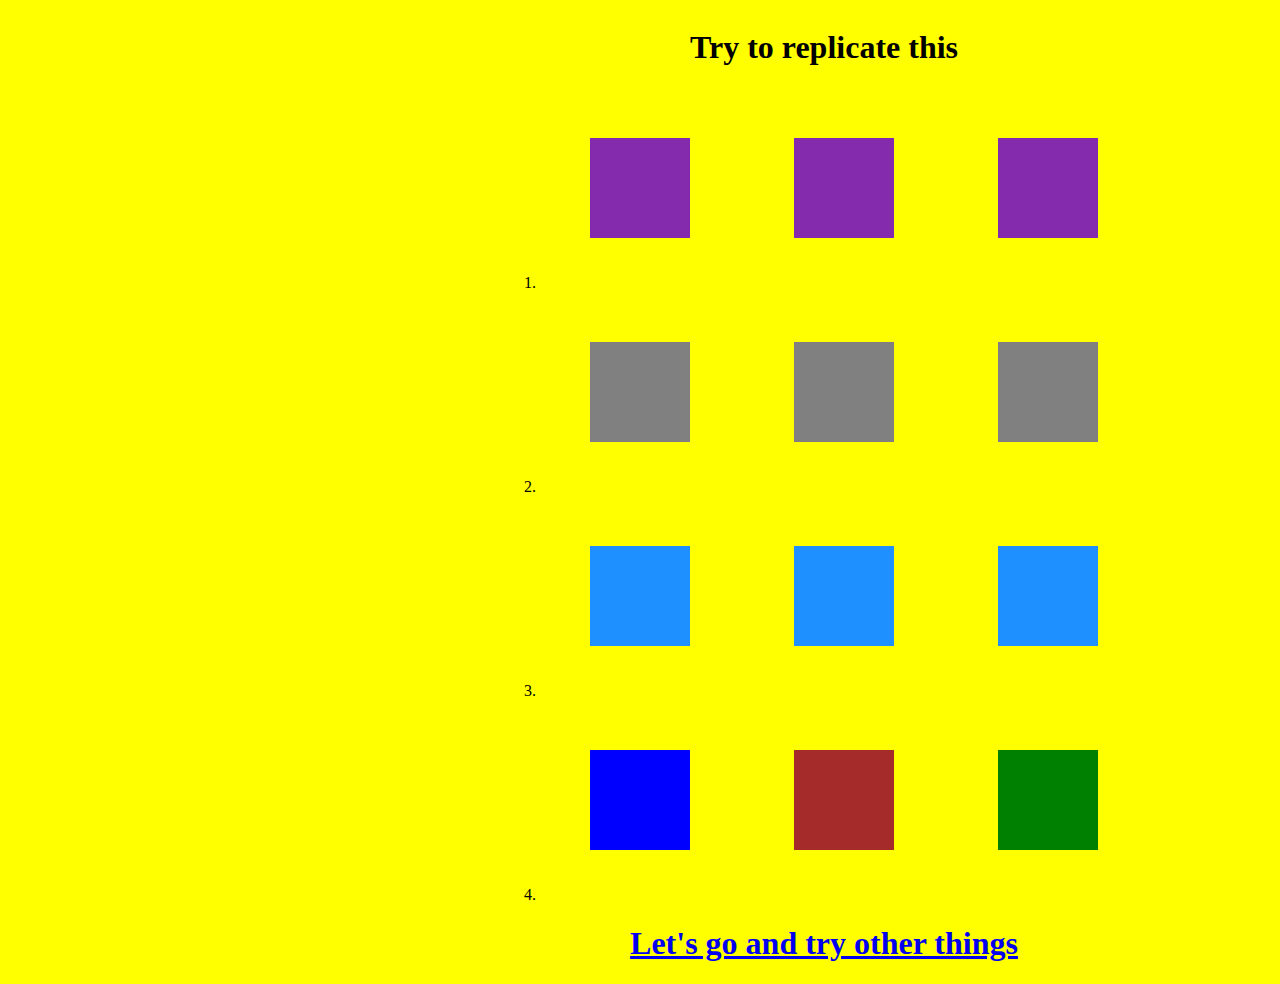
<file: index.html>
<!DOCTYPE html>
<html lang="en">
<head>
    <meta charset="UTF-8">
    <meta http-equiv="X-UA-Compatible" content="IE=edge">
    <meta name="viewport" content="width=device-width, initial-scale=1.0">
    <title>Document</title>
    <link rel="stylesheet" href="./index.css">
</head>
<body>    
    <div class="container">
        <div class="head" style="text-align: center;">
            <h1>
                Try to replicate this
            </h1>
        </div>
        <div class="listItem">
            <ol type="1">
                <li>
                    <div class="list1"></div>
                    <div class="list1"></div>
                    <div class="list1"></div>
                </li>
                <li>
                    <div class="list2"></div>
                    <div class="list2"></div>
                    <div class="list2"></div>
                </li>
                <li>
                    <div class="list3"></div>
                    <div class="list3"></div>
                    <div class="list3"></div>
                </li>
                <li>
                    <div class="list4"></div>
                    <div class="list5"></div>
                    <div class="list6"></div>
                </li>
            </ol>
        </div>
        <div class="bottom">
            <h1 style="text-align: center;">
                <a href="./index2.html"> Let's go and try other things </a>
            </h1>
        </div>
</body>
</html>
</file>
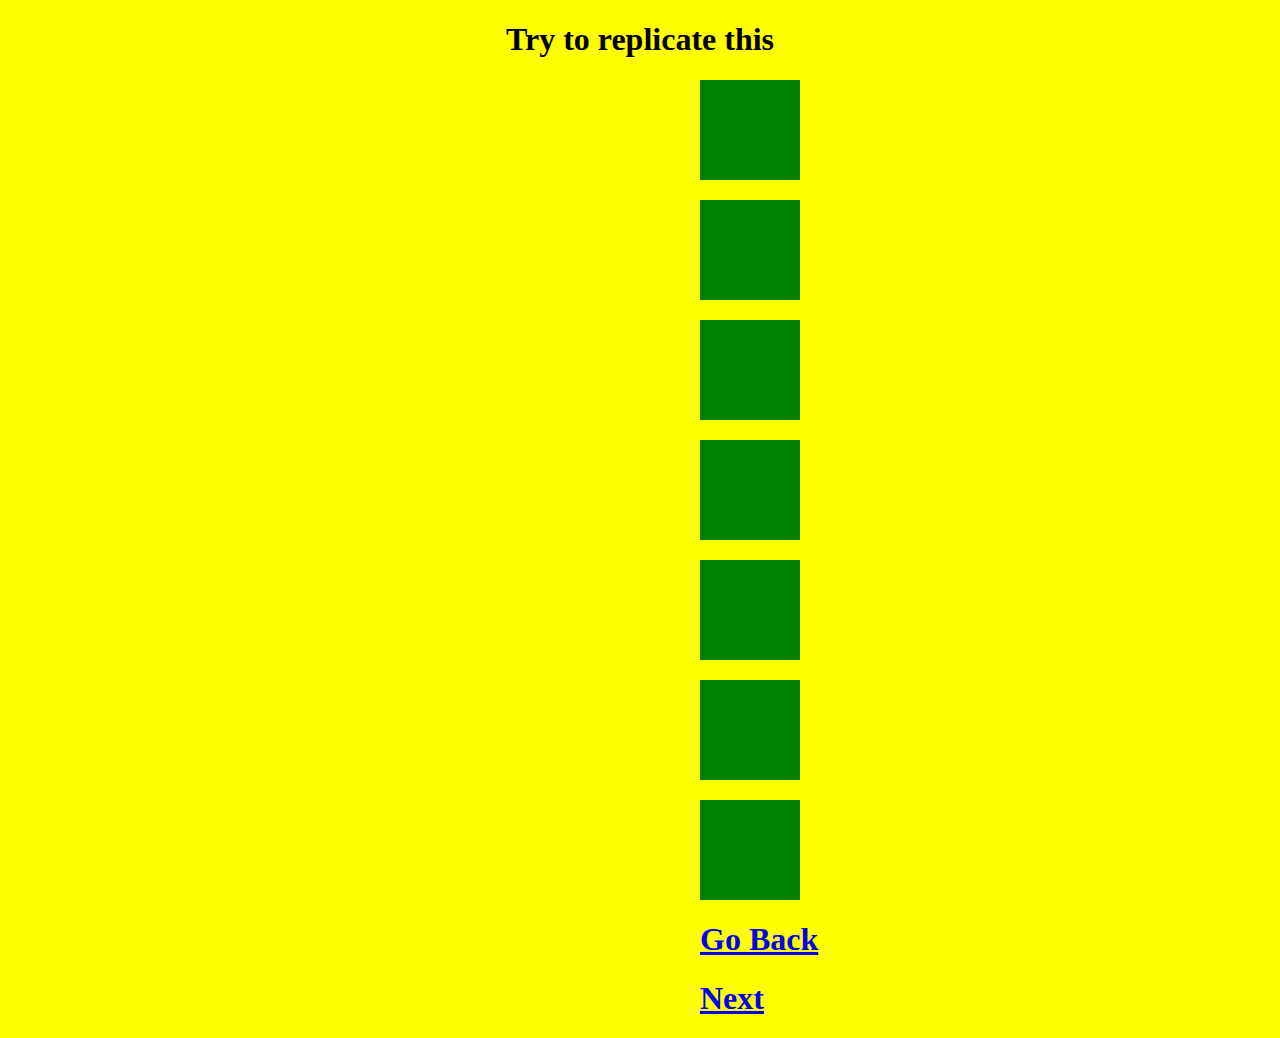
<file: index2.html>
<!DOCTYPE html>
<html lang="en">
<head>
    <meta charset="UTF-8">
    <meta http-equiv="X-UA-Compatible" content="IE=edge">
    <meta name="viewport" content="width=device-width, initial-scale=1.0">
    <title>Document</title>
    <link rel="stylesheet" href="./index2.css">
</head>
<body>
    <div class="head">
        <h1 style="text-align: center;">
            Try to replicate this
        </h1>
    </div>
    <div class="container">        
        <div class="itemList">
            <div class="item1"></div>
            <div class="item2"></div>
            <div class="item3"></div>
            <div class="item4"></div>
            <div class="item5"></div>
            <div class="item6"></div>
            <div class="item7"></div>
        </div>
        <div class="back">
            <a href="./index.html"> <h1>Go Back</h1> </a>
        </div>
        <div class="next">
            <a href="./index3.html"><h1>Next</h1></a>
        </div>
    </div>
</body>
</html>
</file>
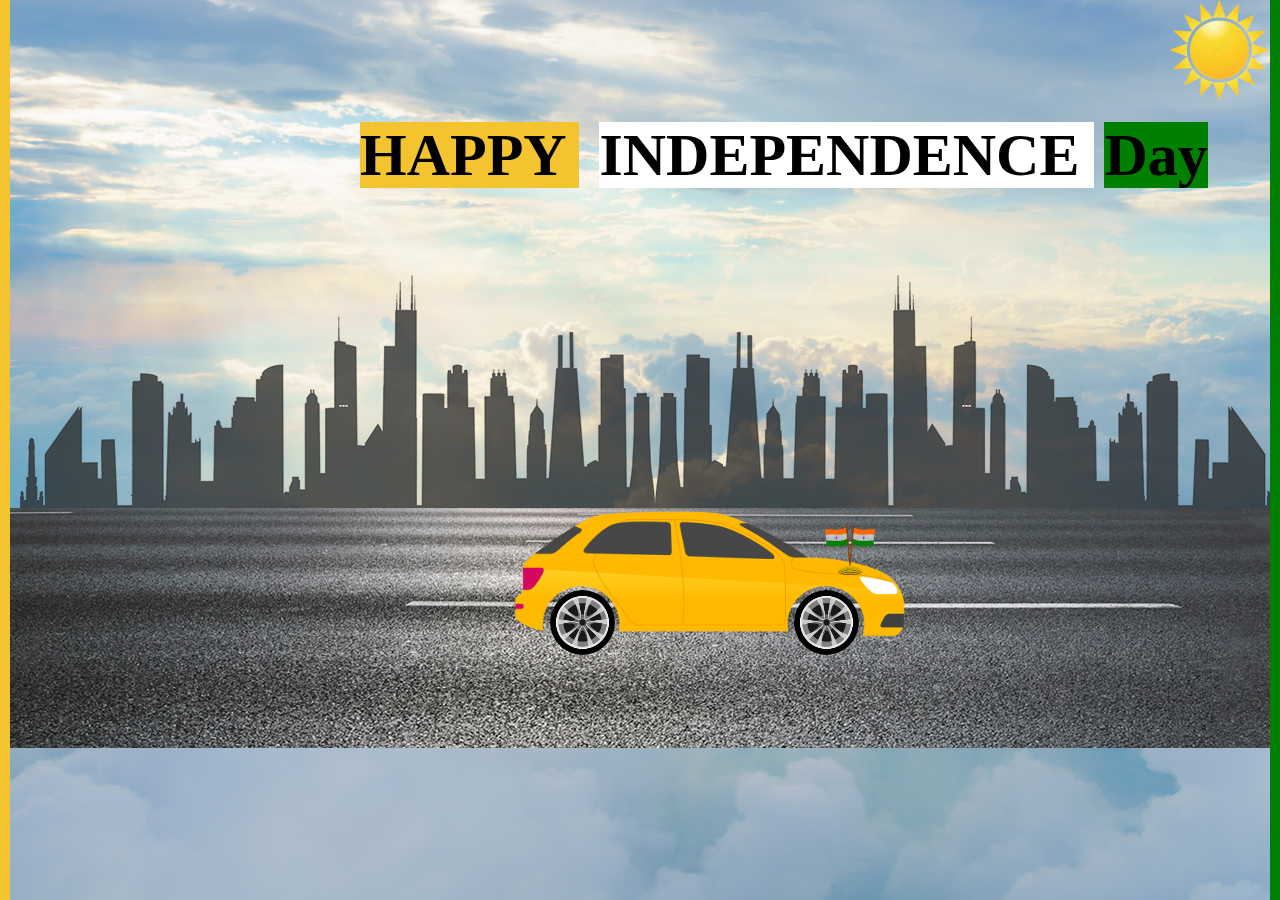
<file: index3.html>
<!DOCTYPE html>
<html lang="en">
<head>
    <meta charset="UTF-8">
    <meta http-equiv="X-UA-Compatible" content="IE=edge">
    <meta name="viewport" content="width=device-width, initial-scale=1.0">
    <title>Document</title>
    <link rel="stylesheet" href="./index3.css">
</head>
<body>
    <div class="container">
        <div class="sun">
            <img src="./sun.png" class="imgSun">
        </div>
        <div class="heading">
            <h1>
                <span style="background-color: #f4c430;font-size: 60px;font-weight: bolder;margin-right: 10px;">
                    HAPPY
                </span>
                <span style="background-color: white;font-size: 60px;font-weight: bolder; margin: 10px;">
                    INDEPENDENCE
                </span>
                <span style="background-color: green;font-size: 60px;font-weight: bolder;">
                    Day
                </span>
            </h1>
        </div>
        <div class="car">
            <img 
            class="carImg"
            src="./car (2).png">
            <img src="./wheel (2).png"  class="wheelRear">
            <img src="./wheel (2).png"  class="wheelFront">
            <img src="./flag.png" class="flag">
        </div>
        <div class="city">
           
        </div>        
        <div class="road">
            
        </div>
    </div>
</body>
</html>
</file>
<file: index.css>
body{
    background-color: yellow;
}

.container{
    position: absolute;
    left: 500px;
}

.list1{
    display: inline-block;
    align-items: center;
    margin: 50px;
    width: 100px;
    height: 100px;
    background-color: rgb(131, 43, 172);
    animation: anim1 4s linear infinite alternate;
}


@keyframes anim1 {
    0%{
        transform: skewX(30deg);
    }

    50%{
        transform: skewX(-30deg);
    }

    100%{
        transform: skewX(30deg);
    }
}


.list2{
    display: inline-block;
    margin: 50px;
    width: 100px;
    height: 100px;
    background-color: gray;
    animation: anim2 4s linear infinite alternate;
}

@keyframes anim2{

    0%{
        transform: skewY(30deg);
    }

    100%{
        transform: skewY(-30deg);
    }
}

.list3{
    display: inline-block;
    margin: 50px;
    width: 100px;
    height: 100px;
    background-color: dodgerblue;
    animation-name: anim3;
    animation-duration: 4s;
    animation-timing-function: ease-in-out;
    animation-iteration-count: infinite;
}

@keyframes anim3{
    0%{
        transform: rotate(0deg);
    }
    50%{
        transform: rotate(180deg);
    }
    100%{
        transform: rotate(360deg);
    }
}

.list4{
    display: inline-block;
    margin: 50px;
    width: 100px;
    height: 100px;
    background-color: blue;
    animation-name: anim4;
    animation-duration: 4s;
    animation-iteration-count: infinite;
}

@keyframes anim4{
    0%{
        transform: scaleY(1);
    }
    
    50%{
        transform: scaleY(0.5); 
    }

    100%{
        transform: scaleY(1); 
    }
}

.list5{
    display: inline-block;
    margin: 50px;
    width: 100px;
    height: 100px;
    background-color: brown;
    animation-name: anim5;
    animation-duration: 4s;
    animation-iteration-count: infinite;
}

@keyframes anim5{
    0%{
        transform: scaleX(1);
    }
    
    50%{
        transform: scaleX(0.5); 
    }

    100%{
        transform: scaleX(1); 
    }
}

.list6{
    display: inline-block;
    margin: 50px;
    width: 100px;
    height: 100px;
    background-color: green;
    animation-name: anim6;
    animation-duration: 4s;
    animation-iteration-count: infinite;
    animation-timing-function: ease-in-out;
    animation-direction: alternate;
}

@keyframes anim6{
    0%{
        transform: rotate(0deg);
    }
    50%{
        transform: rotate(180deg);
    }
    100%{
        transform: rotate(360deg);
    }
}
</file>
<file: index2.css>
body{
    background-color:yellow;
}

.container{
    position: absolute;
    left: 700px;
}

.item1{
    width: 100px;
    height: 100px;
    background-color: green;
    margin-bottom: 20px;
    transition: width 4s;
}


.item1:hover{
    width: 300px;
}

.item2{
    width: 100px;
    height: 100px;
    background-color: green;
    margin-bottom: 20px;
    transition: width 4s,height 4s;
}

.item2:hover{
    width: 300px;
    height: 300px;
}

.item3{
    width: 100px;
    height: 100px;
    background-color: green;
    margin-bottom: 20px;
    transition: width 4s;
}

.item3:hover{
    width: 300px;
}

.item4{
    width: 100px;
    height: 100px;
    background-color: green;
    margin-bottom: 20px;
    transition: width 4s;
}

.item4:hover{
    width: 300px;
}

.item5{
    width: 100px;
    height: 100px;
    background-color: green;
    margin-bottom: 20px;
    transition: width 4s;
}

.item5:hover{
    width: 300px;
}

.item6{
    width: 100px;
    height: 100px;
    background-color: green;
    margin-bottom: 20px;
    transition: width 4s;
}

.item6:hover{
    width: 300px;
}

.item7{
    width: 100px;
    height: 100px;
    background-color: green;
    margin-bottom: 20px;
    transition: width 4s;
}


.item7:hover{
    width: 300px;
}
</file>
<file: index3.css>
body{
    background-image: url(./sky\ \(2\).jpg);
    margin: 0;    
    overflow: hidden;
    background-size: cover;
    background-position: center;
    position: relative;
    border-left: 10px solid #f4c430;
    border-right: 10px solid green;
    height: 100vh;
}

.heading{
    position: absolute;
    top: 100px;
    left: 350px;
}

.imgSun{
    width: 100px;
    height: 100px;
    position: absolute;
    right: 0;
    animation: sunAnim 480s linear infinite;
}

@keyframes sunAnim{
    0%{
        transform: translateX(0px);
    }

    50%{
        transform: translate(-2000px) ;
    }

    100%{
        transform: translate(-4000px) ;
    }
}

.city{
    background-repeat: repeat-x;
    width: 500%;
    background-image: url(./city\ \(2\).png);
    height: 18rem;
    position: relative;
    top: 260px;
    left: 10px;
    animation: cityAnim 10s linear infinite;
    z-index: -1;
}


@keyframes cityAnim{
    0%{
        transform: translateX(0px);
    }

    50%{
        transform: translate(-2000px) ;
    }

    100%{
        transform: translate(-4000px) ;
    }
}

.road{
    background-repeat: repeat-x;
    width: 500%;
    background-image: url(./road\ \(2\).jpg);
    height: 15rem;
    position: relative;
    top: 220px;
    animation: roadAnim 10s linear infinite;
    z-index: -1;
}


@keyframes roadAnim{
    0%{
        transform: translateX(0px);
    }

    50%{
        transform: translate(-2000px) ;
    }

    100%{
        transform: translate(-4000px) ;
    }
}

.car{
    position: relative;
    left: 500px;
}
/* 
@keyframes carAnim{
    0%{
        transform: translateX(0px);
    }

    50%{
        transform: translate(2000px) ;
    }

    100%{
        transform: translate(4000px) ;
    }
} */

.carImg{
    width: 400px;
    position: absolute;
    top: 500px;
}

.flag{
    height: 50px;
    width: 50px;
    position: absolute;
    top: 525px;
    left: 315px;
}

.wheelRear{
    width: 65px;
    position: absolute;
    top: 590px;
    left: 40px;
    animation: wheelRearAnim 1ms linear infinite;
}

@keyframes wheelRearAnim{
    0%{
        transform: rotate(0deg);
    }

    50%{
        transform: rotate(180deg);
    }

    100%{
        transform: rotate(360deg);
    }
}


.wheelFront{
    width: 65px;
    position: absolute;
    top: 590px;
    left: 284px;
    animation: wheelFrontAnim 1ms linear infinite;
}

@keyframes wheelFrontAnim{
    0%{
        transform: rotate(0deg);
    }

    50%{
        transform: rotate(-90deg);
    }

    100%{
        transform: rotate(360deg);
    }
}
</file>
